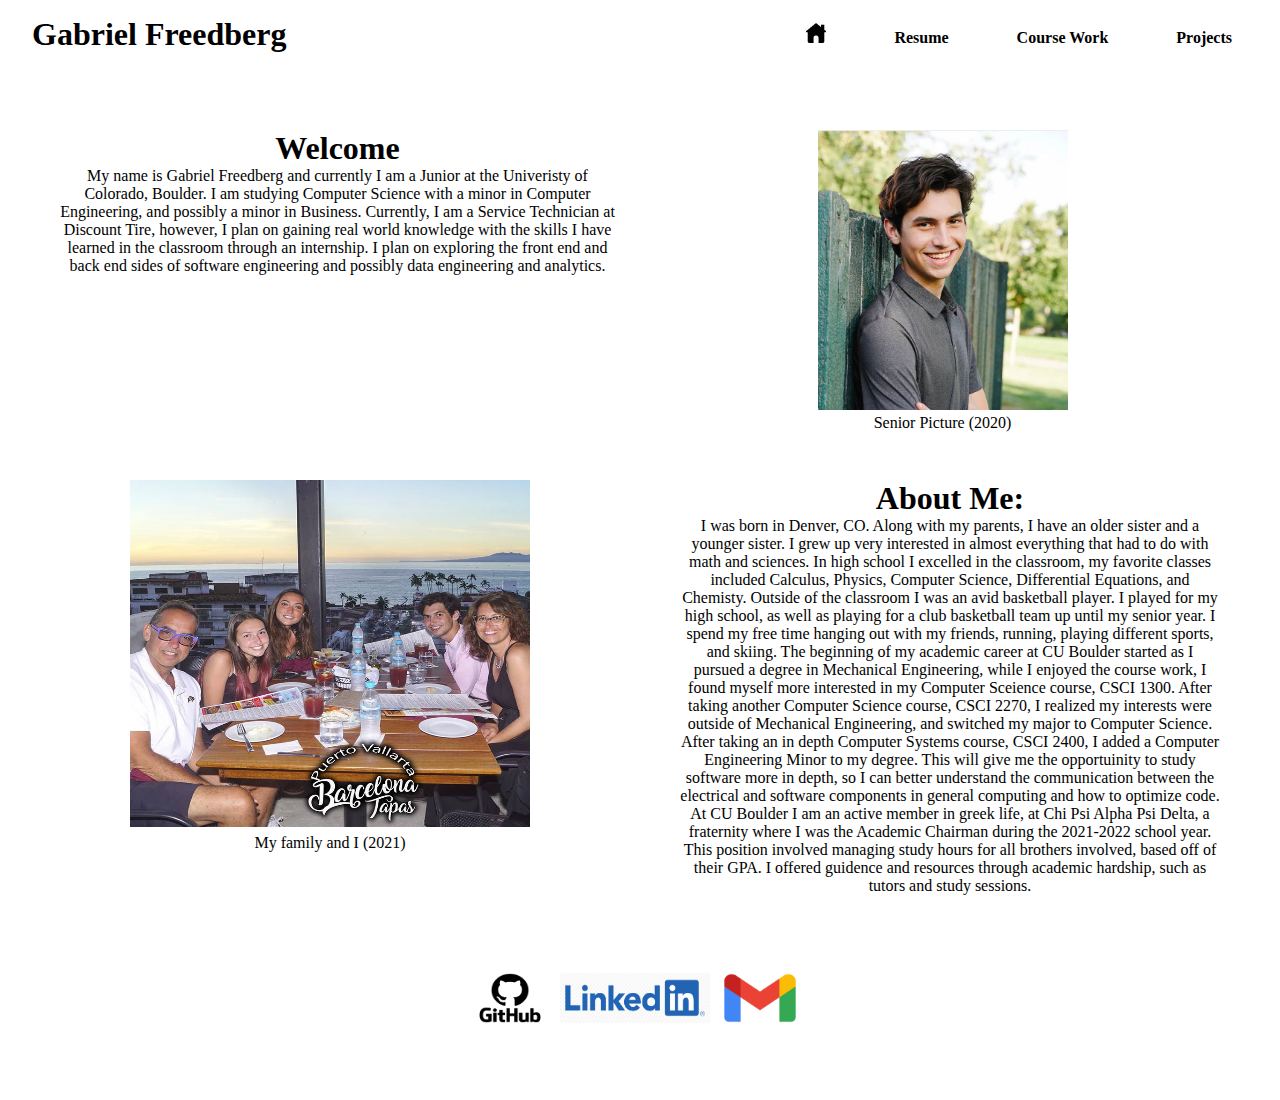
<file: index.html>
<!DOCTYPE html>
<html lang = "en">
    
    <head>
        <meta charset = "UTF-8">
        <meta http-equiv="X-UA-Compatible" content="IE=edge">
        <meta name="viewport" content="width=device-width, initial-scale=1.0">
        <title>Gabriel Freedberg</title>
        <link rel = "stylesheet" href="design.css">
    </head>
    
        <nav> 
            <div class="container">
                <h1> Gabriel Freedberg</h1>
            <div class="menu"> 
                <a href="index.html" class = "is-active"><img src="house.webp" width="20" height="20"></a>
                <a href = "about.html"> Resume</a>
                <a href = "projects.html"> Course Work</a>
                <a href = "contact.html"> Projects </a>
            </div>
            </div>
        </nav>
        <body>
        <!-- <div class = "content">
            <div class = "text-box">
                <p> HELLO </p>
            </div>
        <div class = "pic-box">
            <img src = "header_image.jpg" width="250" height="280">
            <p class = "caption">Senior Picture (2020)</p>
        </div>
    </div> -->
  
    <div class="content">

        <div class="ac">
          <h1>Welcome</h1>
          <p> My name is Gabriel Freedberg and currently I am a Junior at the Univeristy of Colorado, Boulder.
            I am studying Computer Science with a minor in Computer Engineering, and possibly a minor in Business.
            Currently, I am a Service Technician at Discount Tire, however, I plan on gaining real world knowledge with the skills I have learned in the classroom
            through an internship. I plan on exploring the front end and back end sides of software engineering and possibly data engineering and analytics.
            
            </p>
        </div>
        
        <div class="ac">
            <img src = "header_image.jpg" width="250" height="280">
            <p> Senior Picture (2020)</p>
        </div>
        
        
      </div>
      <div class="content2">
        <div class="ac2">
            <img src = "family.jpg" width="400" height="350">
            <p> My family and I (2021)</p>
        </div>
        <div class="ac2">
          <h1>About Me:</h1>
          <p class = 'aboutme'>I was born in Denver, CO. Along with my parents, I have an older sister and a younger sister. I grew up very interested in almost everything that had to do with math and sciences.  
              In high school I excelled in the classroom, my favorite classes included Calculus, Physics, Computer Science, Differential Equations, and Chemisty. Outside of the classroom
              I was an avid basketball player. I played for my high school, as well as playing for a club basketball team up until my senior year. I spend my free time hanging out with my friends, running, playing different 
            sports, and skiing. The beginning of my academic career at CU Boulder started as I pursued a degree in Mechanical Engineering, while I enjoyed the course work, I found myself more interested in my Computer Sceience course, CSCI 1300. After taking
            another Computer Science course, CSCI 2270, I realized my interests were outside of Mechanical Engineering, and switched my major to Computer Science. After taking an in depth Computer Systems course, CSCI 2400, I added a Computer 
            Engineering Minor to my degree. This will give me the opportuinity to study software more in depth, so I can better understand the communication between the electrical and software components in general computing and how to optimize code.  At CU Boulder I am an active member in greek life, at Chi Psi Alpha Psi Delta, a fraternity where I was the Academic Chairman during the 2021-2022 school year.
            This position involved managing study hours for all brothers involved, based off of their GPA. I offered guidence and resources through academic hardship, such as tutors and study sessions. 



          </p>
        </div>
        
        
        
        
      </div>
      <div class="contact">
        <a href="https://github.com/GabrielFreedberg" class = "is-active"><img src = "githublogo.png" width = "100" height = "50"></a><a href="https://www.linkedin.com/in/gabriel-freedberg-997204230/" class = "is-active"><img src = "linkedinlogo.png" width = "150" height = "50"></a><a href="mailto: gabe.freedberg@gmail.com" class = "is-active"><img src = "gmailogo.png" width = "100" height = "50"></a>
        <!-- <img src = "githublogo.png" width = "100" height = "50"><img src = "linkedinlogo.png" width = "150" height = "50"><img src = "gmailogo.png" width = "100" height = "50"> -->
        
      </div>
    </body>
</html>
</file>
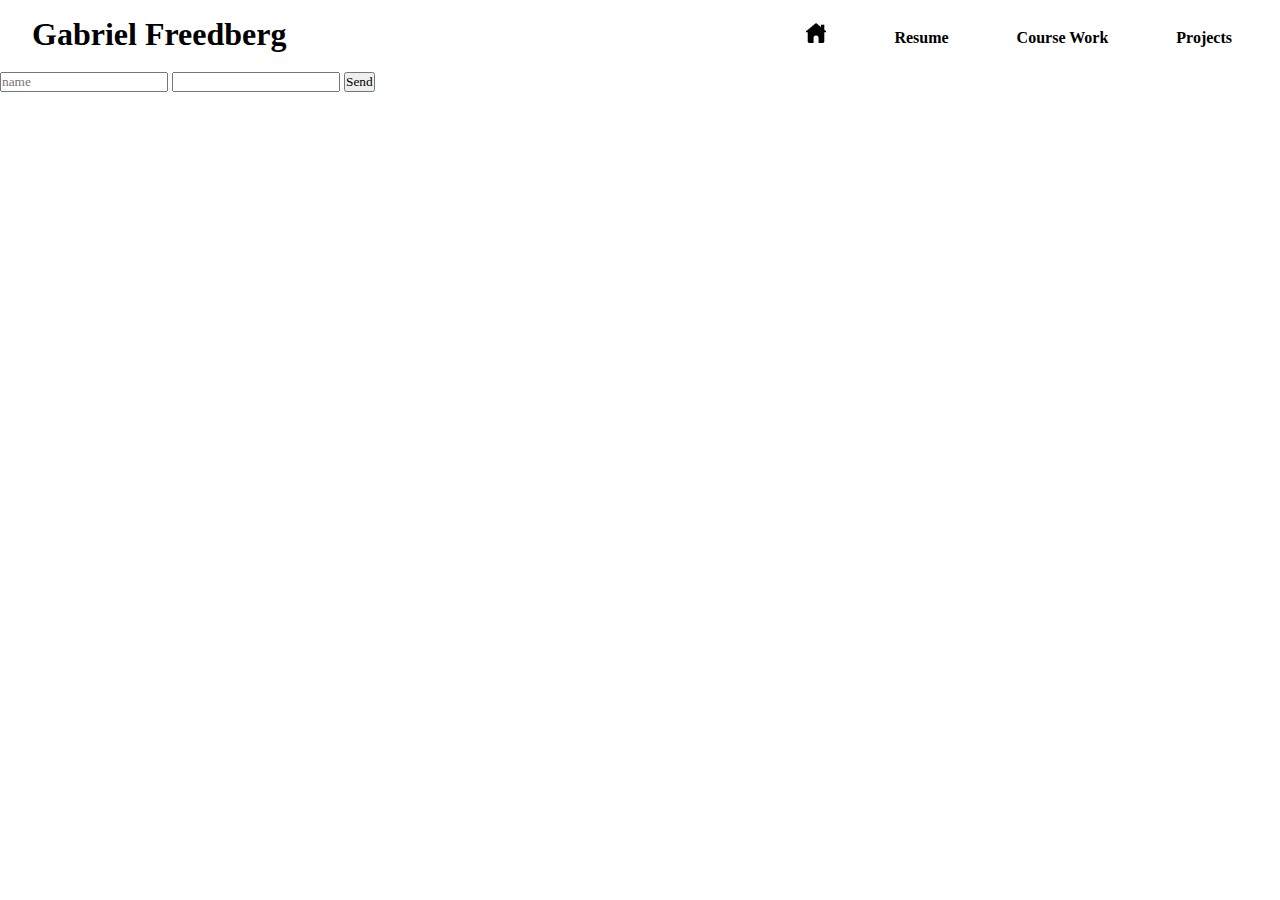
<file: contact.html>
<!DOCTYPE html>
<html lang = "en">
    
    <head>
        <meta charset = "UTF-8">
        <meta http-equiv="X-UA-Compatible" content="IE=edge">
        <meta name="viewport" content="width=device-width, initial-scale=1.0">
        <title>Gabriel Freedberg</title>
        <link rel = "stylesheet" href="design.css">
    </head>
    
        <nav> 
            <div class="container">
                <h1> Gabriel Freedberg</h1>
            <div class="menu"> 
                <a href="index.html" class = "is-active"><img src="house.webp" width="20" height="20"></a>
                <a href = "about.html"> Resume</a>
                <a href = "projects.html"> Course Work</a>
                <a href = "contact.html"> Projects </a>
            </div>
            </div>
        </nav>
        <body>
            <p> Hello </p>
            <p> Hello </p>
            <p> Hello </p>
            <p> Hello </p>
            <form action="https://formsubmit.co/gabe.freedberg@gmail.com" method="POST">
    <input type="text" name="name" placeholder = "name" required>
    <input type="email" name="email" required>
    <button type="submit">Send</button>
</form>
     
    </body>
</html>
</file>
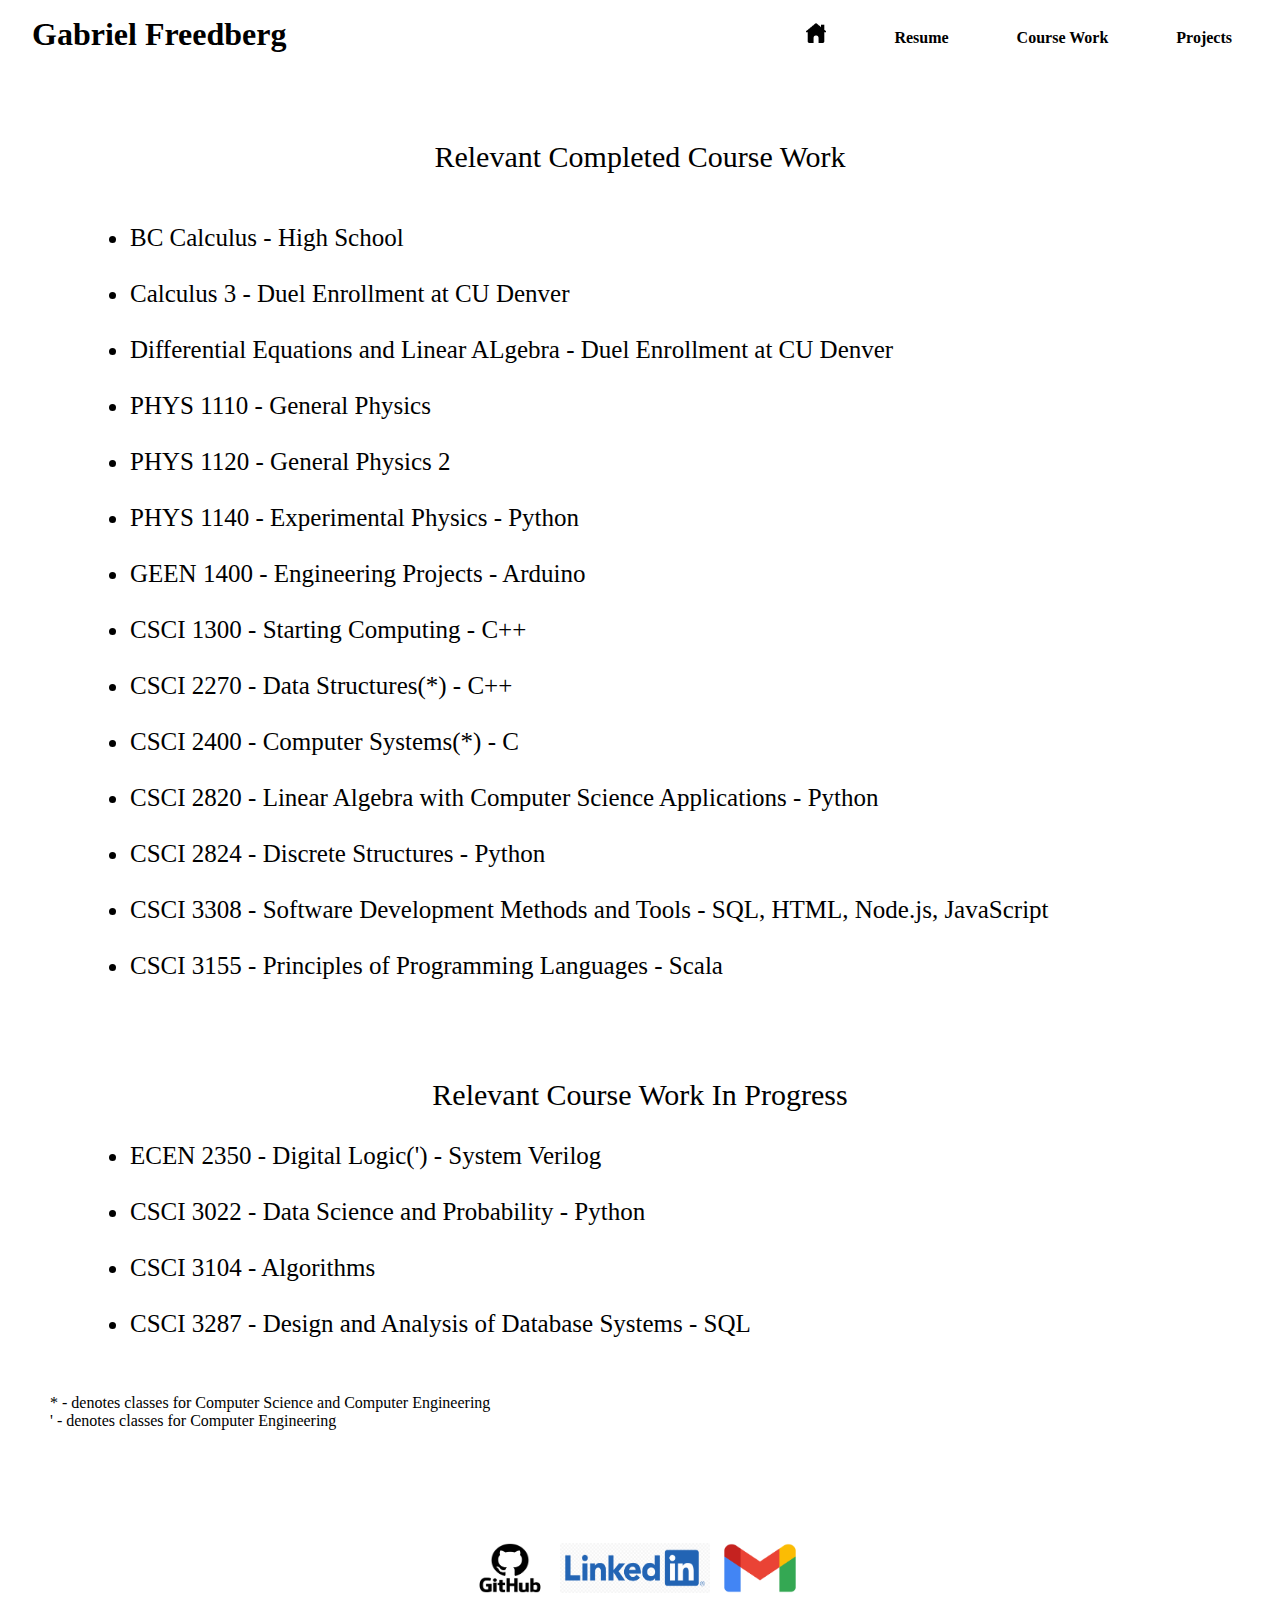
<file: projects.html>
<!DOCTYPE html>
<html lang = "en">
    
    <head>
        <meta charset = "UTF-8">
        <meta http-equiv="X-UA-Compatible" content="IE=edge">
        <meta name="viewport" content="width=device-width, initial-scale=1.0">
        <title>Gabriel Freedberg</title>
        <link rel = "stylesheet" href="design.css">
    </head>
    
        <nav> 
            <div class="container">
                <h1> Gabriel Freedberg</h1>
            <div class="menu"> 
                <a href="index.html" class = "is-active"><img src="house.webp" width="20" height="20"></a>
                <a href = "about.html"> Resume</a>
                <a href = "projects.html"> Course Work</a>
                <a href = "contact.html"> Projects </a>
            </div>
            </div>
        </nav>
        <body>
            <div class = "cw">
            <h> Relevant Completed Course Work </h>
        </div>
        <div class = "cw2">
            <ul>
            <li>BC Calculus - High School </li>
            <br>
            <li>Calculus 3 - Duel Enrollment at CU Denver </li>
            <br>
            <li>Differential Equations and Linear ALgebra - Duel Enrollment at CU Denver </li>
            <br>
            <li> PHYS 1110 - General Physics</li>
            <br>
            <li> PHYS 1120 - General Physics 2</li>
            <br>
            <li> PHYS 1140 - Experimental Physics - Python </li>
            <br>
            <li> GEEN 1400 - Engineering Projects - Arduino </li>
            <br>
            <li>CSCI 1300 - Starting Computing - C++ </li>
            <br>
            <li>CSCI 2270 - Data Structures(*) - C++</li>
            <br>
            <li>CSCI 2400 - Computer Systems(*) - C</li>
            <br>
            <li>CSCI 2820 - Linear Algebra with Computer Science Applications - Python </li>
            <br>
            <li>CSCI 2824 - Discrete Structures - Python</li>
            <br>
            <li>CSCI 3308 - Software Development Methods and Tools - SQL, HTML, Node.js, JavaScript</li>
            <br>
            <li>CSCI 3155 - Principles of Programming Languages - Scala</li>
            <br>
              </ul> 
        </div>
        <div class = "cw3">
            <h> Relevant Course Work In Progress </h>
        </div>
        <div class = "cw4">
            <ul>
            <li>ECEN 2350 - Digital Logic(') - System Verilog </li>
            <br>
            <li>CSCI 3022 - Data Science and Probability - Python</li>
            <br>
            <li>CSCI 3104 - Algorithms </li>
            <br>
            <li>CSCI 3287 - Design and Analysis of Database Systems - SQL</li>
            <br>
            <br>
              </ul> 
        </div>
        <div class = "legend">
        <p> * - denotes classes for Computer Science and Computer Engineering</p>
        <p> ' - denotes classes for Computer Engineering</p>
    </div>
        <div class="contact-course">
            <a href="https://github.com/GabrielFreedberg" class = "is-active"><img src = "githublogo.png" width = "100" height = "50"></a><a href="https://www.linkedin.com/in/gabriel-freedberg-997204230/" class = "is-active"><img src = "linkedinlogo.png" width = "150" height = "50"></a><a href="mailto: gabe.freedberg@gmail.com" class = "is-active"><img src = "gmailogo.png" width = "100" height = "50"></a>
            <!-- <img src = "githublogo.png" width = "100" height = "50"><img src = "linkedinlogo.png" width = "150" height = "50"><img src = "gmailogo.png" width = "100" height = "50"> -->
            
          </div>
    </body>
</html>
</file>
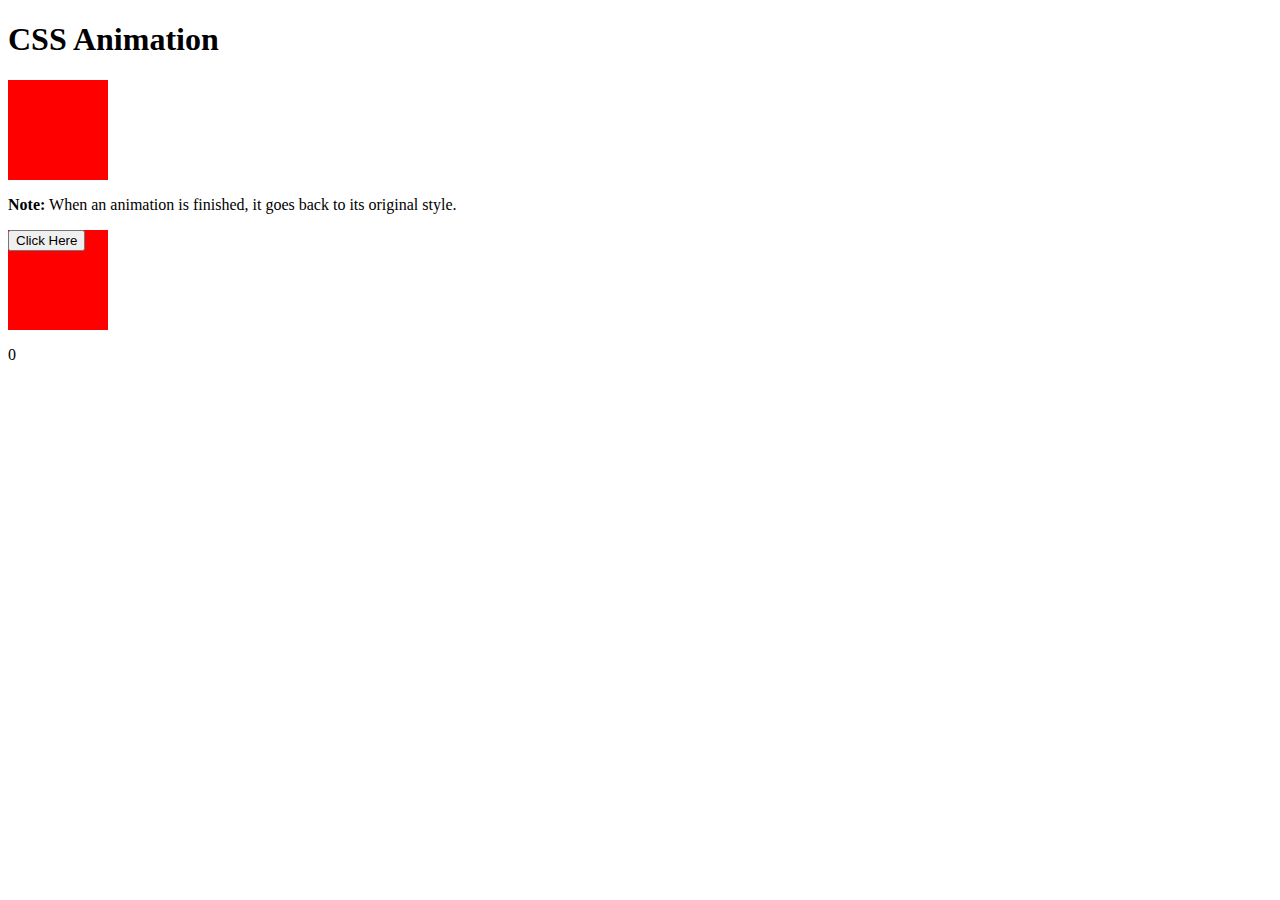
<file: test.html>
<!DOCTYPE html>
<html>
<head>
<style> 
.an{
  width: 100px;
  height: 100px;
  background-color: red;
  animation-name: example;
  animation-duration: 4s;
}

.hello{
    width:100px;
    height:100px;
    background-color: red;
}

@keyframes example {
  from {background-color: red;}
  to {background-color: yellow;}
}
</style>
<script>
     var counter = -1;
    function update(){
        var skills = ['HTML','CSS','JAVA']
        if(counter > skills.length-2){
            counter = 0;
        }
        ++counter;
        console.log(counter);
        document.getElementById('go').innerHTML = skills[counter];
        
    }
</script>
</head>
<body>

<h1>CSS Animation</h1>

<div class = "an">
   
    </div>

<p><b>Note:</b> When an animation is finished, it goes back to its original style.</p>
<div class = "hello">
    <button class = "he" onclick="update()"> Click Here</button>
</div>
<p id ="go"> 0 </p>



</body>
</html>
</file>
<file: design.css>
:root{
    --primary: #FB967F;
    --light: #eee;
    --dark: #212121;
}

*{
    margin: 0;
    padding:0;
    box-sizing: border-box;
    font-family: Georgia, 'Times New Roman', Times, serif;
}
.container{
    max-width: 1280px;
    margin:0 auto;
    display: flex;
    align-items: center;
    justify-content: space-between;
}

nav{
    position: fixed;
    top: 0;
    left: 0;
    right: 0;
    z-index: 99;
    background-color: white;
    padding: 16px 32px;
}
.menu{
    /* flex: 1 1 0%; */
    justify-content: flex-end;
    margin: 0 -16px;
}
.menu a{
    color: black;
    margin: 0 16px;
    font-weight: 600;
    text-decoration: none;
    padding: 12px 16px;
}

.menu a:hover{
   color: #7FE0FB;
}

/* .content{
    margin-top: 200px;
    width: 1300px;
    height: 400px;
    margin-left: auto;
    margin-right: auto;
    background-color: black;
    padding-left: 50px;
    display: flex;
    padding-right: 50px;
}

.text-home{
    width: 500px;
    height: 400px;
    background-color: cornflowerblue;

}
.img-home{
    width: 500px;
    height: 400px;
    background-color: red;
} */
.content {
    display: flex;
    margin-top: 120px;
    margin-left: 50px;
    margin-right: 50px;
    /* change back */
    /* background-color: black; */
}

.ac {
    flex: 1;
    height: 280px;
    text-align: center;
    width: 250px;
    padding: 10px;
}  

.ac:first-child {
    margin-right: 30px;
    
} 
.contact {
    display: flex;
    margin-top: 150px;
    margin-left: auto;
    margin-right: auto;
    height: 200px;
    width: 500px;
    align-items: center;
    padding-left: 70px;
}
body{
    background: white;
}
.content2 {
    display: flex;
    margin-top: 70px;
    margin-left: 50px;
    margin-right: 50px;
    /* change back */
    /* background-color: black; */
    align-items: center;
}

.ac2 {
    flex: 2;
    height: 280px;
    text-align: center;
    width: 250px;
    padding: 10px;
}  

.ac2:first-child {
    margin-right: 60px;

    
}
.aboutme{
    font-size: 16px;
}
.cw{
    margin-top: 140px;
    text-align: center;
    margin-left: auto;
    margin-right: auto;
    font-size: 30px;
    height: auto;
}
.cw2{
    margin-top: 50px;
    margin-left: auto;
    margin-right: auto;
    padding-left: 130px;
    font-size: 25px;
    margin-bottom: auto;
}

.cw3{
    margin-top: 70px;
    text-align: center;
    margin-left: auto;
    margin-right: auto;
    font-size: 30px;
    height: auto;
}
.cw4{
    margin-top: 30px;
    margin-left: auto;
    margin-right: auto;
    padding-left: 130px;
    font-size: 25px;
    margin-bottom: auto;
}
.contact-course {
    display: flex;
    margin-top: 40px;
    margin-left: auto;
    margin-right: auto;
    height: 200px;
    width: 500px;
    align-items: center;
    padding-left: 70px;
}
.legend{
    margin-left: 50px;
}
</file>
